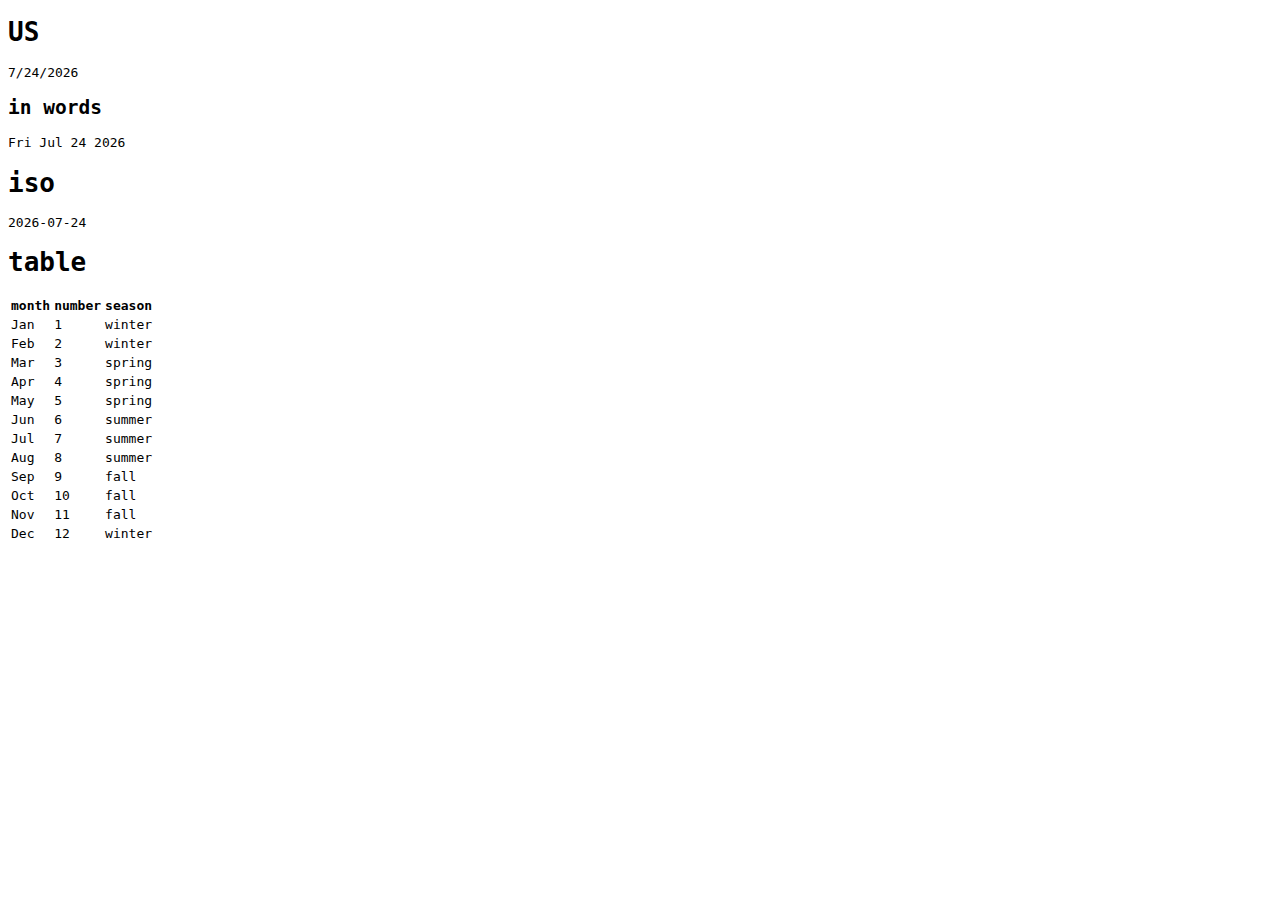
<file: date.html>
<!DOCTYPE html>
<html lang="en">

<head>
    <meta name="viewport" content="width=device-width, initial-scale=1.0" />
    <title>date</title>
    <script src="jquery-3.7.1.min.js"></script>
    <style>
        * {
            font-family: monospace;
        }
    </style>
</head>

<body>
    <h1>US</h1>
    <div id="us"></div>
    <h2>in words</h2>
    <div id="us-words"></div>
    <h1>iso</h1>
    <div id="iso"></div>
    <h1>table</h1>
    <table>
        <thead>
            <tr>
                <th>month</th>
                <th>number</th>
                <th>season</th>
            </tr>
        </thead>
        <tbody>
            <tr>
                <td>Jan</td>
                <td>1</td>
                <td>winter</td>
            </tr>
            <tr>
                <td>Feb</td>
                <td>2</td>
                <td>winter</td>
            </tr>
            <tr>
                <td>Mar</td>
                <td>3</td>
                <td>spring</td>
            </tr>
            <tr>
                <td>Apr</td>
                <td>4</td>
                <td>spring</td>
            </tr>
            <tr>
                <td>May</td>
                <td>5</td>
                <td>spring</td>
            </tr>
            <tr>
                <td>Jun</td>
                <td>6</td>
                <td>summer</td>
            </tr>
            <tr>
                <td>Jul</td>
                <td>7</td>
                <td>summer</td>
            </tr>
            <tr>
                <td>Aug</td>
                <td>8</td>
                <td>summer</td>
            </tr>
            <tr>
                <td>Sep</td>
                <td>9</td>
                <td>fall</td>
            </tr>
            <tr>
                <td>Oct</td>
                <td>10</td>
                <td>fall</td>
            </tr>
            <tr>
                <td>Nov</td>
                <td>11</td>
                <td>fall</td>
            </tr>
            <tr>
                <td>Dec</td>
                <td>12</td>
                <td>winter</td>
            </tr>
        </tbody>
    </table>

    <script>
        // Why hello there! This page just exists because I'm always confused
        // about how the US date format works, and about month numbers
        const date = new Date();
        const usDateString = date.toLocaleDateString("en-US");
        $("#us").html(usDateString);
        $("#us-words").html(date.toDateString()); // .toDateString, conveniently, is written by Americans
        $("#iso").html(date.toISOString().split("T")[0]);
        $("title").html(date.toLocaleDateString());
    </script>
</body>

</html>
</file>
